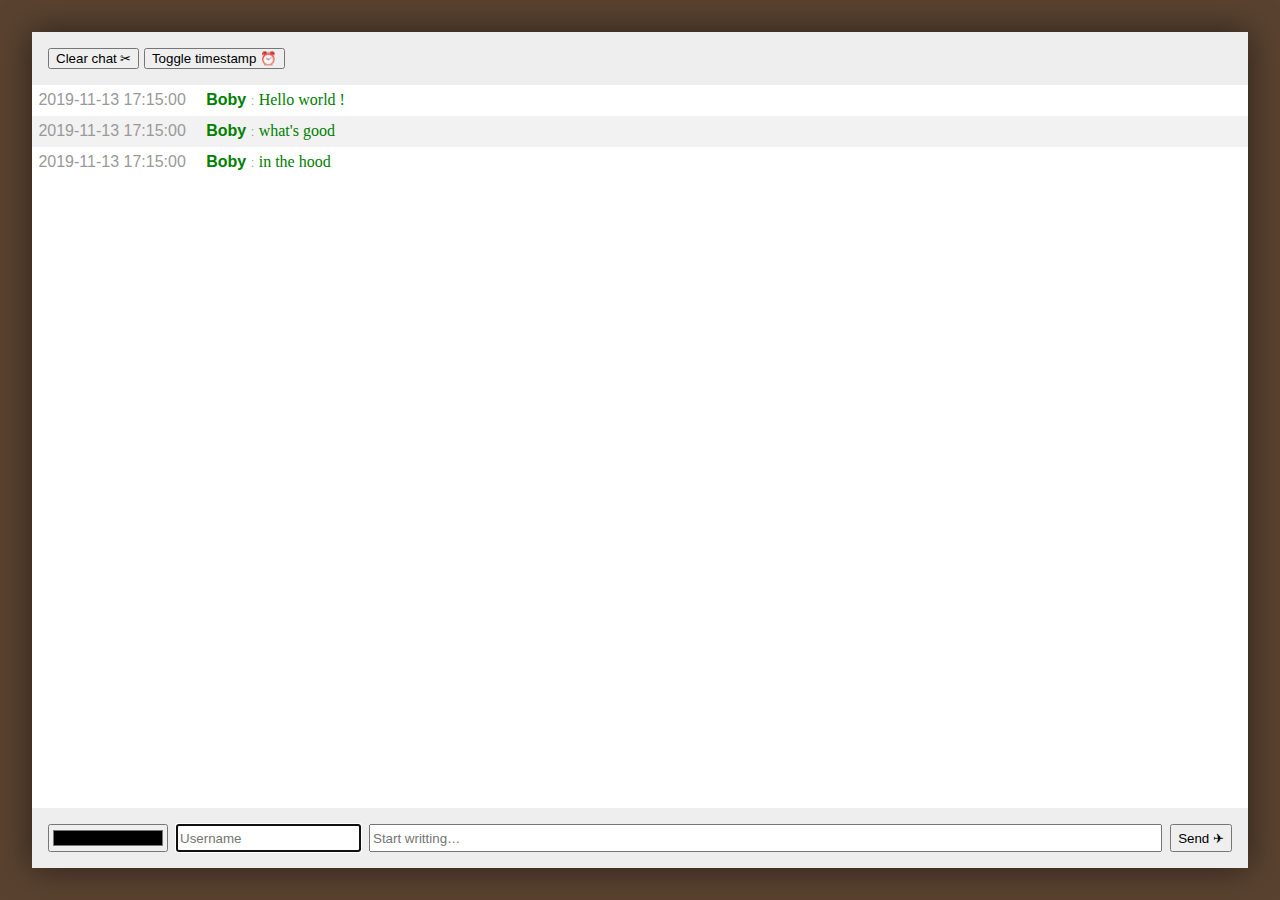
<file: chat/index.html>
<!DOCTYPE html>
<html>
<head>
	<title>🐦 Chat</title>
	<meta charset="utf-8">
	<link rel="stylesheet" type="text/css" href="chat.css">
	<script type="text/javascript" src="chat.js"></script>
</head>
<body>
	<div class="chat-wrapper">
		
		<div class="actions-bar">
			<button data-action="clearLog">Clear chat ✂</button>
			<!-- <button onclick="toggleTimestamp()" class="button">Toggle timestamp ⏰</button> -->
			<button data-action="toggleTimestamps">Toggle timestamp ⏰</button>
		</div>
		
		<div class="chat-log">
			<p class="message">
				<span class="timestamp">2019-11-13 17:15:00</span>
				<span class="author-name">Boby</span> <span class="verb">:</span>
				<span class="content">Hello world !</span>
			</p>
			<p class="message">
				<span class="timestamp">2019-11-13 17:15:00</span>
				<span class="author-name">Boby</span> <span class="verb">:</span>
				<span class="content">what's good</span>
			</p>
			<p class="message">
				<span class="timestamp">2019-11-13 17:15:00</span>
				<span class="author-name">Boby</span> <span class="verb">:</span>
				<span class="content">in the hood</span>
			</p>
		</div>

		<form id="message-form" class="input-bar">
			<div>
				<input class="color-input" type="color" name="color">
<!-- 				<div class="input-color-container">
    				<input id="input-color" value="#ed6868" class="input-color" type="color">
  				</div>
  
  				<label class="input-color-label" for="input-color">
  					Select color
  				</label> -->
			</div>
			<input type="text" name="username" placeholder="Username" autofocus>
			<input type="text" name="message" placeholder="Start writting&hellip;">
			<button type="submit">Send ✈</button>
		</form>

	</div>
</body>
</html>
</file>
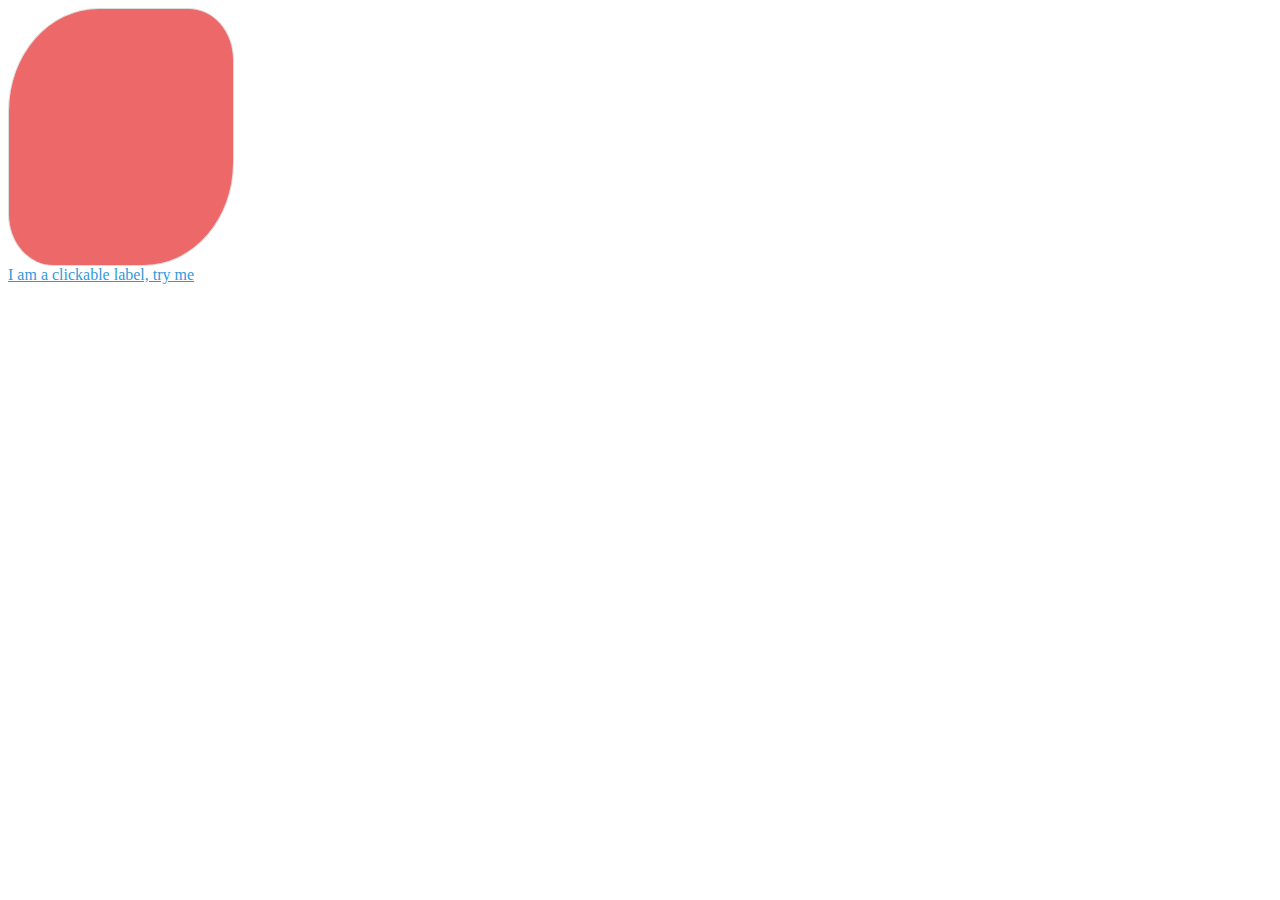
<file: test/index.html>
<!DOCTYPE html>
<html>
<head>
  <title>test</title>
  <meta charset="utf-8">
  <link rel="stylesheet" type="text/css" href="style.css">
</head>
<body>

  <div class="input-color-container">
    <input id="input-color" value="#ed6868" class="input-color" type="color">
  </div>
  
  <label class="input-color-label" for="input-color">
  I am a clickable label, try me
  </label>
<!--   <div class="form-group">
    <div class="input-group">
        <input type="text" name="search" class="form-control" placeholder="Search">
        <span><button type="submit" class="btn btn-primary"><i class="fa fa-search"></i></button></span>
     </div>
  </div> -->

</body>
</html>
</file>
<file: chat/chat.css>
html {
	font-family: sans-serif;
	background-color: #594230;
}

body {
	margin: 2em;
}

.chat-wrapper {
	display: grid;
	grid-template-rows: min-content auto min-content;
	height: calc(100vh - 4em);
	background-color: #eeeeee;
	box-shadow: 0 0 2em rgba(0,0,0, 0.5);
}

.actions-bar {
	padding: 1em;
}

.actions-bar .button {
  	float: right;
  	margin: .21em;
}

.input-bar {
	display: grid;
	grid-template-columns: max-content min-content auto max-content;
	grid-column-gap: .5em;
	padding: 1em;
}

/*.input-bar * {
	margin: 0.2em 0.2em 0.2em 0.2em;
}*/

.input-bar .color-input {
	width: 9em;
	height: 2.1em;
}

.input-color-container {
  position: relative;
  overflow: hidden;
  width: 4em;
  height: 2em;
  border: solid 0.01em #ddd;
  border-radius: 80%;
}

.input-color {
  	position: absolute;
  	right: -100px;
  	top: -10px;
  	width: 156em;
  	height: 156em;
  	border: solid;
}

.input-color-label {
	position: right;
  	cursor: pointer;
  	text-decoration: underline;
  	color: #3498db;
}


.input-bar input {

}

.chat-log {
	background-color: white;
	border: 1pt solid: #ccc;
	overflow-y: scroll;
	/*display: inline-block;*/
	/*white-space:nowrap;*/
}

.chat-log .message {
	margin: 0;
	padding: 0.4em;
	color: green;

}

.chat-log .message:nth-child(2n) {
	background-color: rgba(0,0,0,0.05);

} 	

.chat-log .message .timestamp {
	color: #999;
	margin-right: 1em;
	/*float:left;*/
	/*display: inline-block;*/

}

.chat-log.no-timestamps .message .timestamp {
	display: none;

}

.chat-log .message .author-name {
	font-weight: bold;
}

.chat-log .message .verb {
	font-style: bold;
	font-size: 0.8em;
	opacity: 0.5;

}

.chat-log .message .content {
	font-family: serif;
	display: inline;

}
</file>
<file: test/style.css>
.input-color-container {
  position: relative;
  overflow: hidden;
  width: 14em;
  height: 16em;
  border: solid 0.01em #ddd;
  border-radius: 40% 20%;
}

.input-color {
  position: absolute;
  right: -100px;
  top: -10px;
  width: 156em;
  height: 156em;
  border: solid;
}

.input-color-label {
  cursor: pointer;
  text-decoration: underline;
  color: #3498db;
}
</file>
